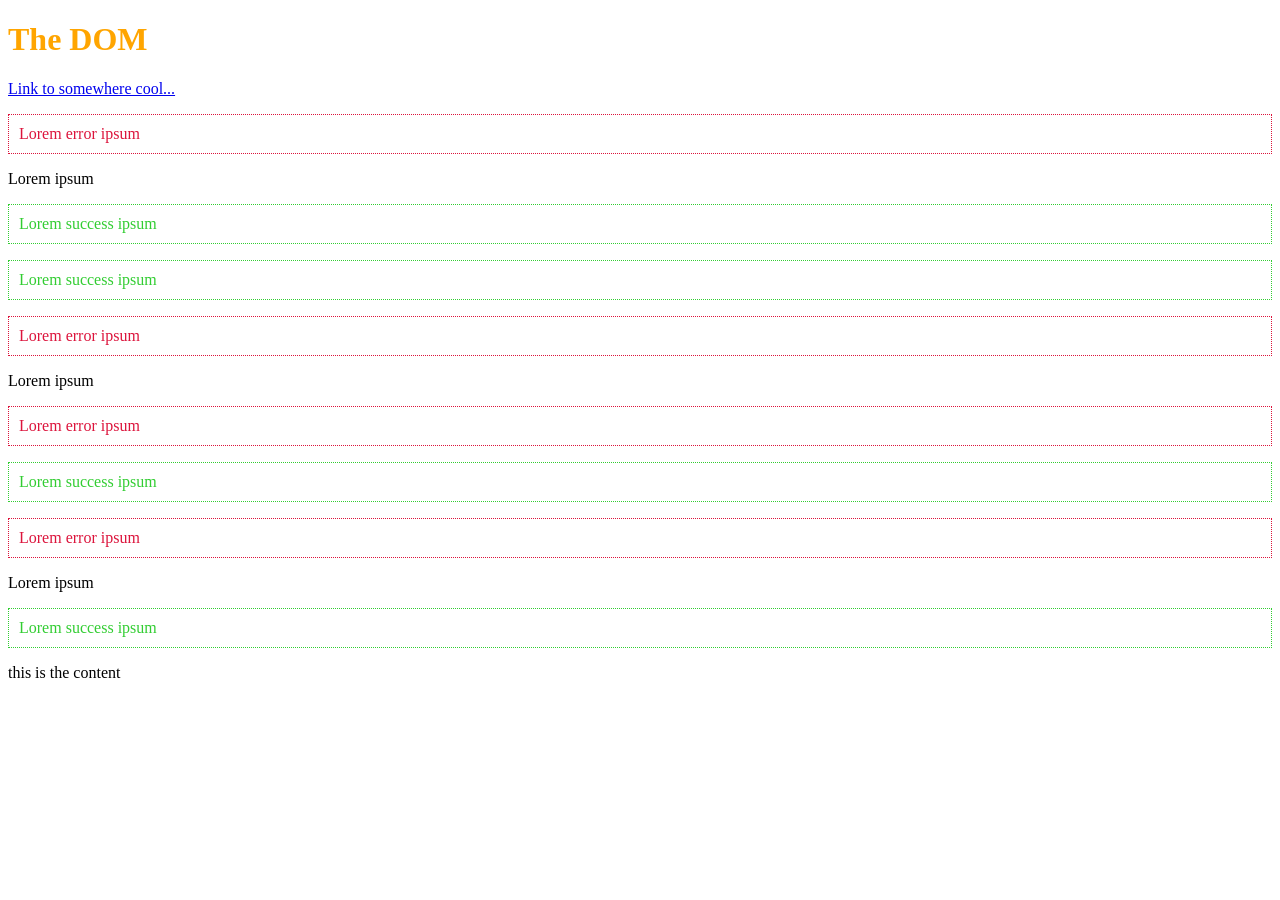
<file: DOM/index.html>
<!DOCTYPE html>
<html lang="en">
<head>
    <meta charset="UTF-8">
    <meta name="viewport" content="width=device-width, initial-scale=1.0">
    <title>JS-DOM</title>
    <link rel="stylesheet" href="/DOM/style.css">
</head>
<body>
    <h1 id="title" style="color: orange">The DOM</h1>
    <a href="https://www.google.com/">Link to somewhere cool...</a>
    <div>
        <p>Lorem error ipsum</p>
        <p>Lorem ipsum</p>
        <p>Lorem success ipsum</p>
        <p>Lorem success ipsum</p>
        <p>Lorem error ipsum</p>
        <p>Lorem ipsum</p>
        <p>Lorem error ipsum</p>
        <p>Lorem success ipsum</p>
        <p>Lorem error ipsum</p>
        <p>Lorem ipsum</p>
        <p>Lorem success ipsum</p>
    </div>
    <div class="content">
        <p>this is the content</p>
    </div>
    <script src="/DOM/index.js"></script>
</body>
</html>
</file>
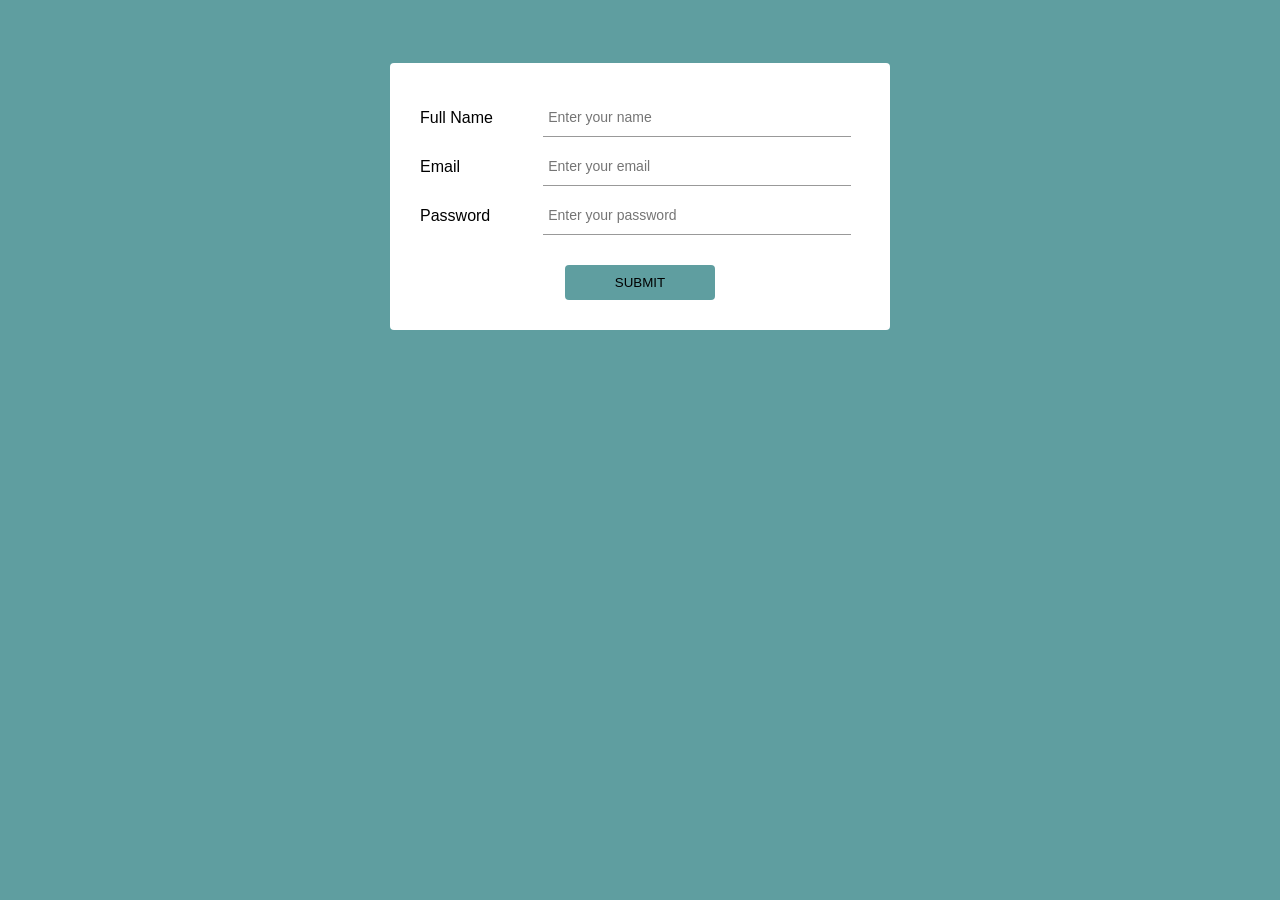
<file: Form-Validation/index.html>
<!DOCTYPE html>
<html lang="en">
    <head>
        <meta charset="UTF-8">
        <meta name="viewport" content="width=device-width, initial-scale=1.0">
        <title>Form-Validation</title>
        <link rel="stylesheet" href="./style.css">
        <!-- Boxicons CSS -->
        <link href='https://unpkg.com/boxicons@2.1.4/css/boxicons.min.css'
            rel='stylesheet'>
    </head>
    <body>
        <form class="form" action="/" method="dialog" id="myForm">
            <div class="form-control">
                <label for="fullName">Full Name</label>
                <input id="fullName" type="text" required
                    placeholder="Enter your name"
                    onkeyup="validateName()">
                <span id="name-error"></span>
            </div>
            <div class="form-control">
                <label for="emailAdress">Email</label>
                <input type="email" id="emailAdress" required
                    placeholder="Enter your email" onkeyup="validateEmail()">
                <span id="email-error"></span>
            </div>
            <div class="form-control">
                <label for="passwort">Password</label>
                <input type="password" id="passwort" required
                    placeholder="Enter your password"
                    onkeyup="validatePassword()">
                <span id="pw-error"></span>
            </div>
            <button class="btn">Submit</button>
            <span id="submit-error"></span>
        </form>
        <div class="popup" id="pop-up">
            <p><i class='bx bxs-message-alt-check'></i></p>
            <h2>Thank you! <span><i class='bx bxs-happy'></i></span></h2>
            <p>your details has been successfully subtmitted!</p>
            <button class="close-btn">OK</button>
        </div>
        <script src="./script.js" defer></script>
    </body>
</html>
</file>
<file: DOM/style.css>
.error {
    padding: 10px;
    color: crimson;
    border: 1px dotted crimson;
}

.success {
    padding: 10px;
    color: limegreen;
    border: 1px dotted limegreen;
}
</file>
<file: Form-Validation/style.css>
*, ::after, ::before { box-sizing: border-box; }
body {
    background-color: cadetblue;
    font-family: 'Lucida Sans', 'Lucida Sans Regular', 'Lucida Grande', 'Lucida Sans Unicode', Geneva, Verdana, sans-serif;
}
form {
    width: 90%;
    max-width: 500px;
    padding: 25px 30px 20px;
    background: #fff;
    border-radius: 4px;
    margin: 5% auto;
}
.form-control {
    width: 100%;
    display: flex;
    align-items: center;
    margin: 10px 0;
    position: relative;
}
.form-control label { flex-basis: 28%; }
.form-control input {
    flex-basis: 70%;
    background: transparent;
    border: 0;
    outline: 0;
    padding: 10px 5px;
    border-bottom: 1px solid #999;
    color: #333;
    font-size: 16px;
}
::placeholder { font-size: 14px; }
.form-control span {
    position: absolute;
    bottom: 10px;
    right: 25px;
    font-size: 12px;
    color: red;
}
.form-control span i { color: green; }
button {
    background-color: cadetblue;
    text-transform: uppercase;
    border-radius: 4px;
    border: none;
    padding: 10px 50px;
    outline: 0;
    cursor: pointer;
    display: block;
    margin: 30px auto 10px;
}
button:hover { background-color: rgb(57, 115, 117); color: #fff; }
#submit-error { color: red; }
.popup { text-align: center; padding: 25px 30px 20px; background: #fff; border-radius: 4px; display: none; }
.popup p:first-child i { font-size: 50px; color: cadetblue; }
.popup button { background-color: cadetblue; color: #fff; }
.popup button:hover { background-color: rgb(57, 115, 117); }
</file>
